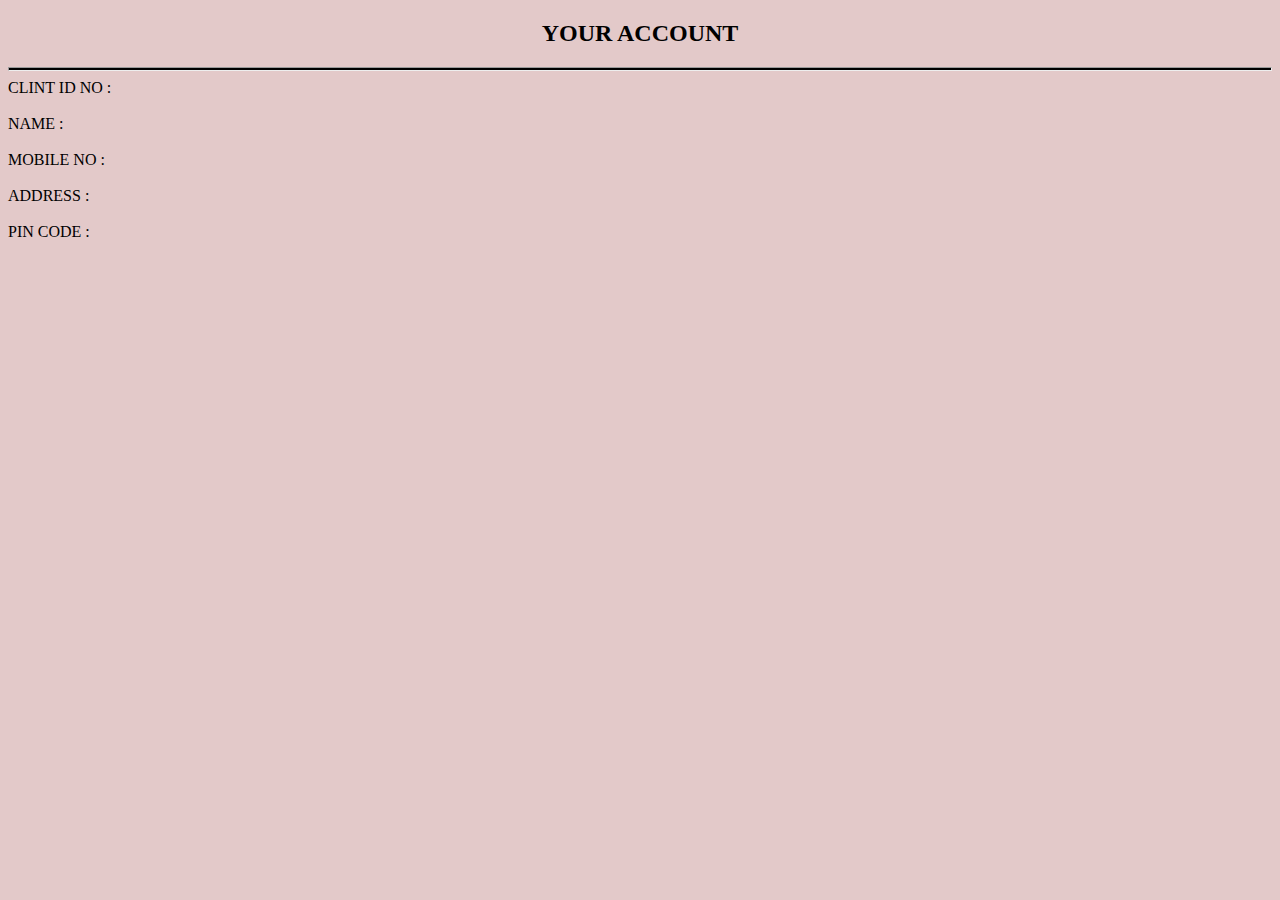
<file: account.html>
<!DOCTYPE html>
<html lang="en">
<head>
    <meta charset="UTF-8">
    <meta name="viewport" content="width=device-width, initial-scale=1.0">
    <title>Document</title>
    <style>
        *{
        background-color: rgb(227, 201, 201);
        }
        hr{
            background-color: black;
            height:2px
        }
    </style>
</head>
<body>
    <h2 align="center"> YOUR ACCOUNT</h2>
    <hr> 
    CLINT ID NO :<BR><BR>
    NAME :<BR><BR>
    MOBILE NO :  <BR><BR>
        ADDRESS :<BR><BR>
            PIN CODE :<BR><BR>
                  
</body>
</html>
</file>
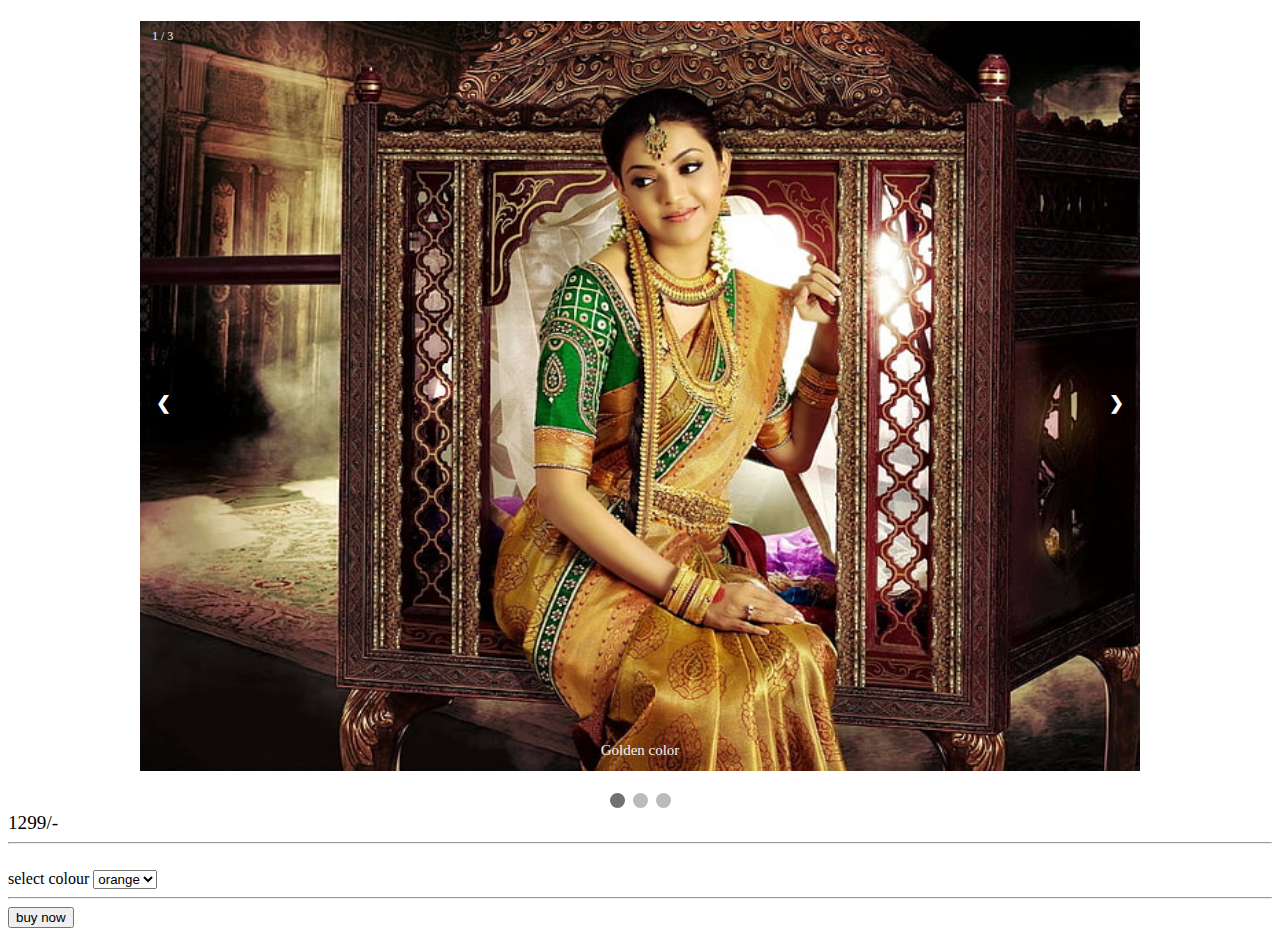
<file: buysaree.html>
<!DOCTYPE html>
<html lang="en">
<head>
    <meta charset="UTF-8">
    <meta name="viewport" content="width=device-width, initial-scale=1.0">
    <title>buysaree</title>
    <link
    rel="stylesheet"
    href="https://cdnjs.cloudflare.com/ajax/libs/font-awesome/6.5.1/css/all.min.css"
    integrity="sha512-DTOQO9RWCH3ppGqcWaEA1BIZOC6xxalwEsw9c2QQeAIftl+Vegovlnee1c9QX4TctnWMn13TZye+giMm8e2LwA=="
    crossorigin="anonymous"
    referrerpolicy="no-referrer"
  />

  <style>
 

  * {box-sizing:border-box}

/* Slideshow container */
.slideshow-container {
  max-width: 1000px;
  position: relative;
  margin: auto;
}

/* Hide the images by default */
.mySlides {
  display: none;

}
/* Next & previous buttons */
.prev, .next {
  cursor: pointer;
  position: absolute;
  top: 50%;
  width: auto;
  margin-top: -22px;
  padding: 16px;
  color: white;
  font-weight: bold;
  font-size: 18px;
  transition: 0.6s ease;
  border-radius: 0 3px 3px 0;
  user-select: none;
}

/* Position the "next button" to the right */
.next {
  right: 0;
  border-radius: 3px 0 0 3px;
}

/* On hover, add a black background color with a little bit see-through */
.prev:hover, .next:hover {
  background-color: rgba(0,0,0,0.8);
}

/* Caption text */
.text {
  color: #f2f2f2;
  font-size: 15px;
  padding: 8px 12px;
  position: absolute;
  bottom: 8px;
  width: 100%;
  text-align: center;
}

/* Number text (1/3 etc) */
.numbertext {
  color: #f2f2f2;
  font-size: 12px;
  padding: 8px 12px;
  position: absolute;
  top: 0;
}

/* The dots/bullets/indicators */
.dot {
  cursor: pointer;
  height: 15px;
  width: 15px;
  margin: 0 2px;
  background-color: #bbb;
  border-radius: 50%;
  display: inline-block;
  transition: background-color 0.6s ease;
}

.active, .dot:hover {
  background-color: #717171;
}

/* Fading animation */
.fade {
  animation-name: fade;
  animation-duration: 1.5s;
}

@keyframes fade {
  from {opacity: .4}
  to {opacity: 1}
}
  </style>

</head>
<body>
<h1></h1>
 
<!-- Slideshow container -->
<div class="slideshow-container">

  <!-- Full-width images with number and caption text -->
  <div class="mySlides fade">
    <div class="numbertext">1 / 3</div>
    <img src="img1.jpeg" style="width:100%">
    <div class="text">Golden color</div>
  </div>

  <div class="mySlides fade">
    <div class="numbertext">2 / 3</div>
    <img src="img2.jpeg" style="width:100%">
    <div class="text">Green colour</div>
  </div>

  <div class="mySlides fade">
    <div class="numbertext">3 / 3</div>
    <img src="img3.jpeg" style="width:100%">
    <div class="text">Blue colour</div>
  </div>

  <!-- Next and previous buttons -->
  <a class="prev" onclick="plusSlides(-1)">&#10094;</a>
  <a class="next" onclick="plusSlides(1)">&#10095;</a>
</div>
<br>

<!-- The dots/circles -->
<div style="text-align:center">
  <span class="dot" onclick="currentSlide(1)"></span>
  <span class="dot" onclick="currentSlide(2)"></span>
  <span class="dot" onclick="currentSlide(3)"></span>
</div>

<script>
 let slideIndex = 1;
showSlides(slideIndex);

// Next/previous controls
function plusSlides(n) {
  showSlides(slideIndex += n);
}

// Thumbnail image controls
function currentSlide(n) {
  showSlides(slideIndex = n);
}

function showSlides(n) {
  let i;
  let slides = document.getElementsByClassName("mySlides");
  let dots = document.getElementsByClassName("dot");
  if (n > slides.length) {slideIndex = 1}
  if (n < 1) {slideIndex = slides.length}
  for (i = 0; i < slides.length; i++) {
    slides[i].style.display = "none";
  }
  for (i = 0; i < dots.length; i++) {
    dots[i].className = dots[i].className.replace(" active", "");
  }
  slides[slideIndex-1].style.display = "block";
  dots[slideIndex-1].className += " active";
}
</script>
<div id="external">

<big><i class="fa-solid fa-indian-rupee-sign"></i> 1299/-</big>
<hr><br>
select colour
<select>
<option value="orange">orange</option>
<option value="pink">pink</option>
<option value="green">green</option>
<option value="purple">purple</option>
<option value="white">white</option>
</select><hr>
<div>
<button>buy now</button>
</div>

</html>
</file>
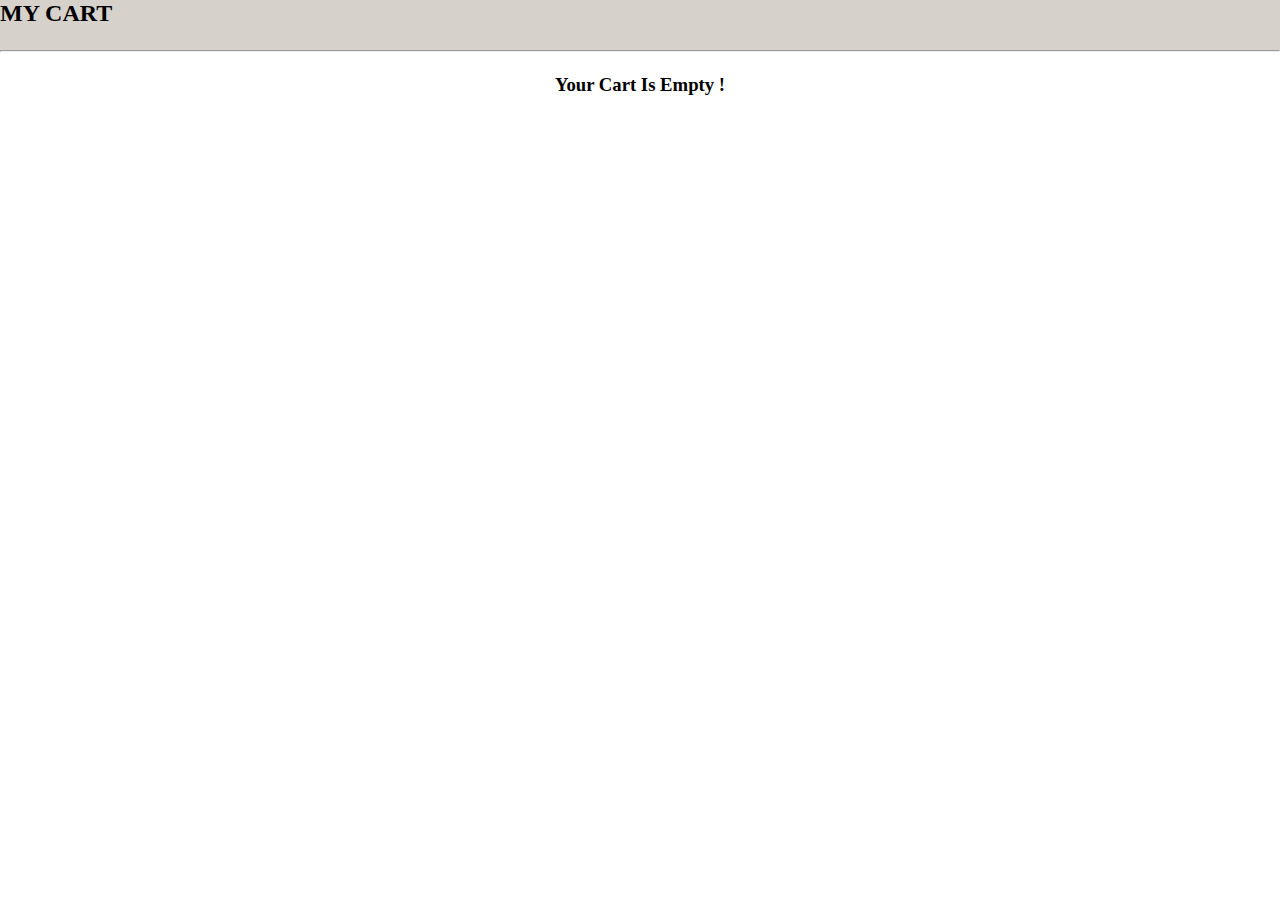
<file: cart.html>
<!DOCTYPE html>
<html lang="en">
<head>
    <meta charset="UTF-8">
    <meta name="viewport" content="width=device-width, initial-scale=1.0">
    <title>Document</title>
   <link  rel="stylesheet" href="https://cdnjs.cloudflare.com/ajax/libs/font-awesome/6.5.1/css/all.min.css"
    integrity="sha512-DTOQO9RWCH3ppGqcWaEA1BIZOC6xxalwEsw9c2QQeAIftl+Vegovlnee1c9QX4TctnWMn13TZye+giMm8e2LwA=="
    crossorigin="anonymous"
    referrerpolicy="no-referrer" />
    <style>
        *{
            margin:0px;
        }
        #div1{
            height:50px;
            background-color: rgb(214, 209, 203);
        }
        div{
            height:100px;
           
        }
      
    </style>
</head>
<body>
    <div id="div1">
    <h2>MY CART </h2>
    </div><hr>
    <div id="div2" >
      
     <h3 align="center"><i class="fa-solid fa-cart-plus"></i> <br>Your Cart Is Empty !</h3>
    </div>
</body>
</html>
</file>
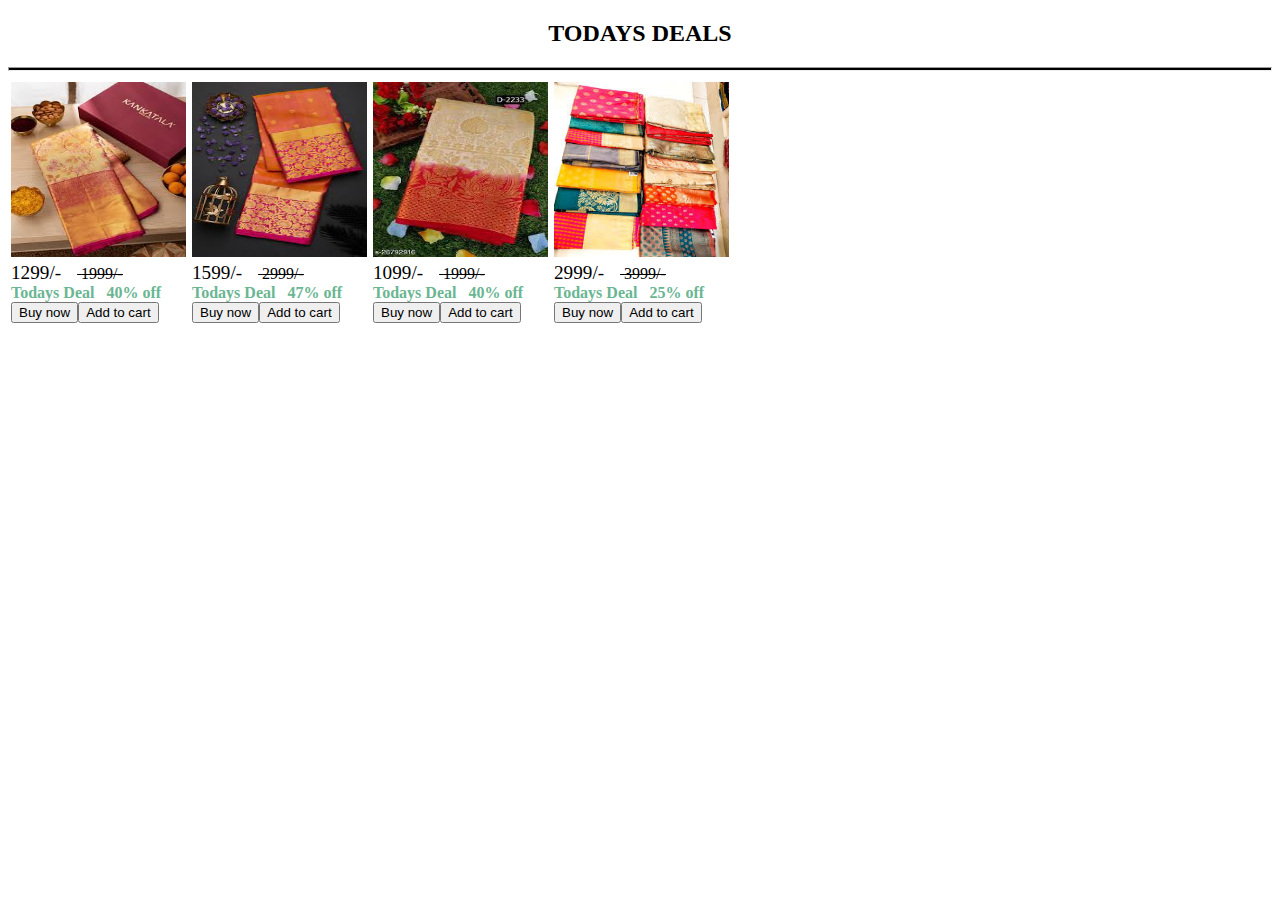
<file: deals.html>
<!DOCTYPE html>
<html lang="en">
<head>
    <meta charset="UTF-8">
    <meta name="viewport" content="width=device-width, initial-scale=1.0">
    <title>Document</title>
    <style>
        hr{
            height:2px;
            background-color: black;
        }
        div{
            height:350px;
            width:235px
        }
        .box{
    height:270px;
    width:175px;
    margin:3px;
    float:left;
}

.box b{
    color: rgb(106, 182, 146);
}

.box2{
    height:380px;
    width:175px;
    margin:3px;
    float:left;
}

.box2 b{
    color: rgb(106, 182, 146);
}
    </style>
</head>
<body>
    <h2 align="center">TODAYS DEALS</h2><hr>
    <div class="box">
        <img src="saree.jpeg" alt="" height="175" width="175" />
        <big><i class="fa-solid fa-indian-rupee-sign"></i> 1299/-</big
        >&nbsp&nbsp&nbsp&nbsp<del>
          <i class="fa-solid fa-indian-rupee-sign"></i> 1999/-</del
        ><br /><b> Todays Deal &nbsp&nbsp40% off</b>
        <input type="button" value="Buy now" onclick="buyfun()"/><input
          type="button"
          value="Add to cart"
        />
      </div>
      <div class="box">
        <img src="sareebox.jpeg" alt="" height="175" width="175" />
        <big><i class="fa-solid fa-indian-rupee-sign"></i> 1599/-</big
        >&nbsp&nbsp&nbsp&nbsp<del>
          <i class="fa-solid fa-indian-rupee-sign"></i> 2999/-</del
        ><br /><b> Todays Deal &nbsp&nbsp47% off</b>
        <input type="button" value="Buy now" /><input
          type="button"
          value="Add to cart"
        />
      </div>
      <div class="box">
        <img src="sareebox2.jpeg" alt="" height="175" width="175" />
        <big><i class="fa-solid fa-indian-rupee-sign"></i> 1099/-</big
        >&nbsp&nbsp&nbsp&nbsp<del>
          <i class="fa-solid fa-indian-rupee-sign"></i> 1999/-</del
        ><br /><b> Todays Deal &nbsp&nbsp40% off</b>
        <input type="button" value="Buy now" /><input
          type="button"
          value="Add to cart"
        />
      </div>
      <div class="box">
        <img src="sareebox3.jpeg" alt="" height="175" width="175" />
        <big><i class="fa-solid fa-indian-rupee-sign"></i> 2999/-</big
        >&nbsp&nbsp&nbsp&nbsp<del>
          <i class="fa-solid fa-indian-rupee-sign"></i> 3999/-</del
        ><br /><b> Todays Deal &nbsp&nbsp25% off</b>
        <input type="button" value="Buy now" /><input
          type="button"
          value="Add to cart"
        />
      </div>
      <br />
  
</body>
</html>
</file>
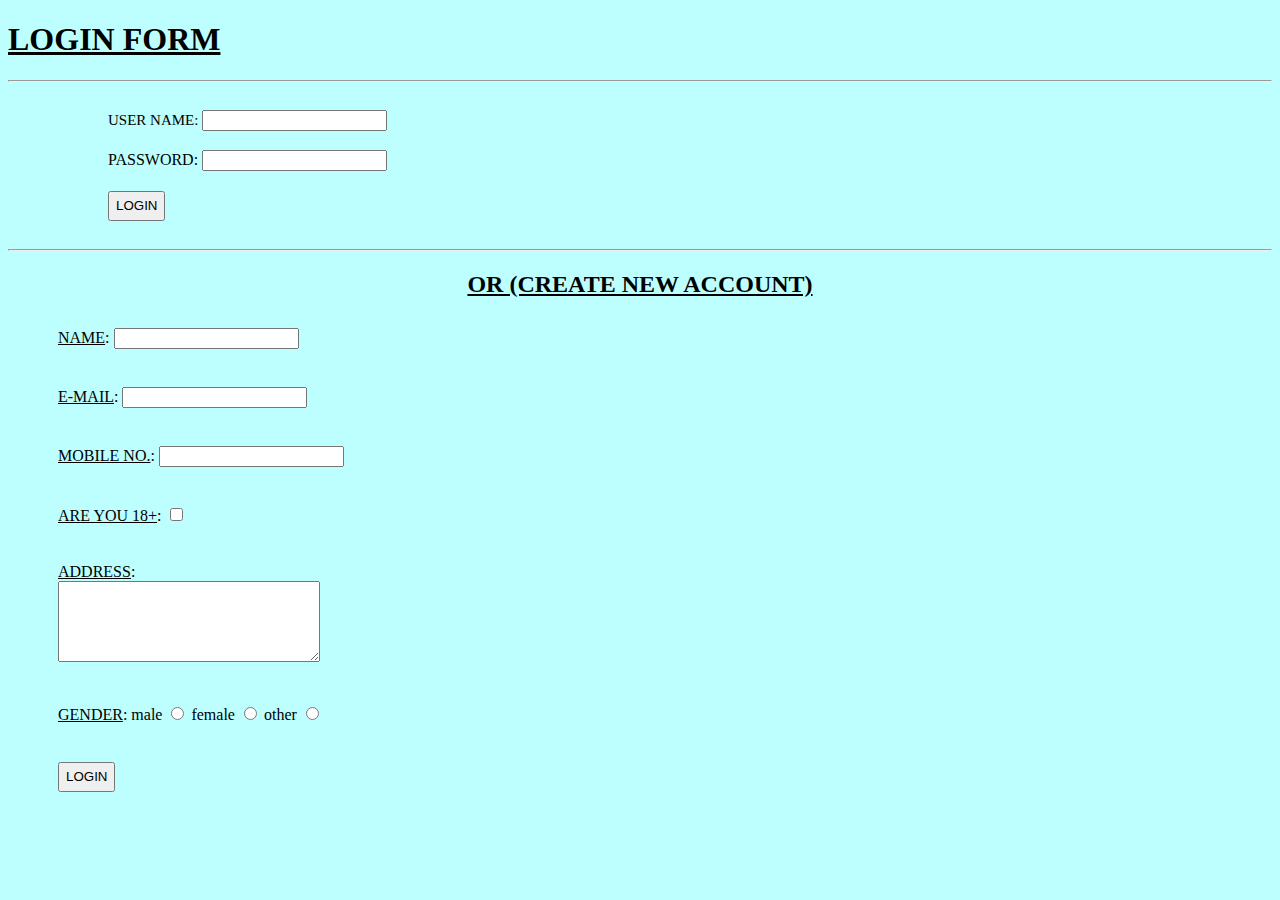
<file: login.html>
<!DOCTYPE html>
<html lang="en">

<head>
    <meta charset="UTF-8">
    <meta name="viewport" content="width=device-width, initial-scale=1.0">
    <title>Document</title>
    <style>
                  
        *{
            align-items:center;
        }
        body {
            
            background: rgb(189, 255, 255);
        }

        h1,h2 {
                   
            text-decoration-line: underline;
        }

        #om {
            height: 20px;
            width: 350px;
            font-size: 15px;
        }

        input[type="button"] {
            height: 30px;
            align-items: center;
        }

        div {
            padding: 10px;
            padding-left: 50px;
        }
          
    </style>
</head>

<body>
    <form>
    <h1>LOGIN FORM</h1>
    <hr>
    <div id="omkar">
        <div id="om">USER NAME: <input type="text"></div>
        <div>PASSWORD: <input type="password"></div>
        <div>
            <input type="button" value="LOGIN" />
        </div>
    </div>
    <hr>
    <h2 align="center">OR (CREATE NEW ACCOUNT)</h2>
    <form>
        <div><u>NAME</u>: <input type="text" name="my name" /></div>
        <br />
     
        <div><u>E-MAIL</u>: <input type="email" name="my email" /></div>
        <br />
        <div>
            <u>MOBILE NO.</u>: <input type="mobile no" name="mobile no" id="" />
        </div>
        <br />
        <div><u>ARE YOU 18+</u>: <input type="checkbox" name="" id="" /></div>
        <br />
        <div>
            <u> ADDRESS</u>:<br />
            <textarea name="" id="" cols="30" rows="5"></textarea>
        </div>
        <br />
        <div>
            <u>GENDER</u>: male <input type="radio" name="My Gender" /> female
            <input type="radio" name="My Gender" /> other
            <input type="radio" name="My Gender" />
        </div>
        <br />
      
        <div>
            <input type="button" value="LOGIN" />
        </div>
    </form>

</body>

</html>
</file>
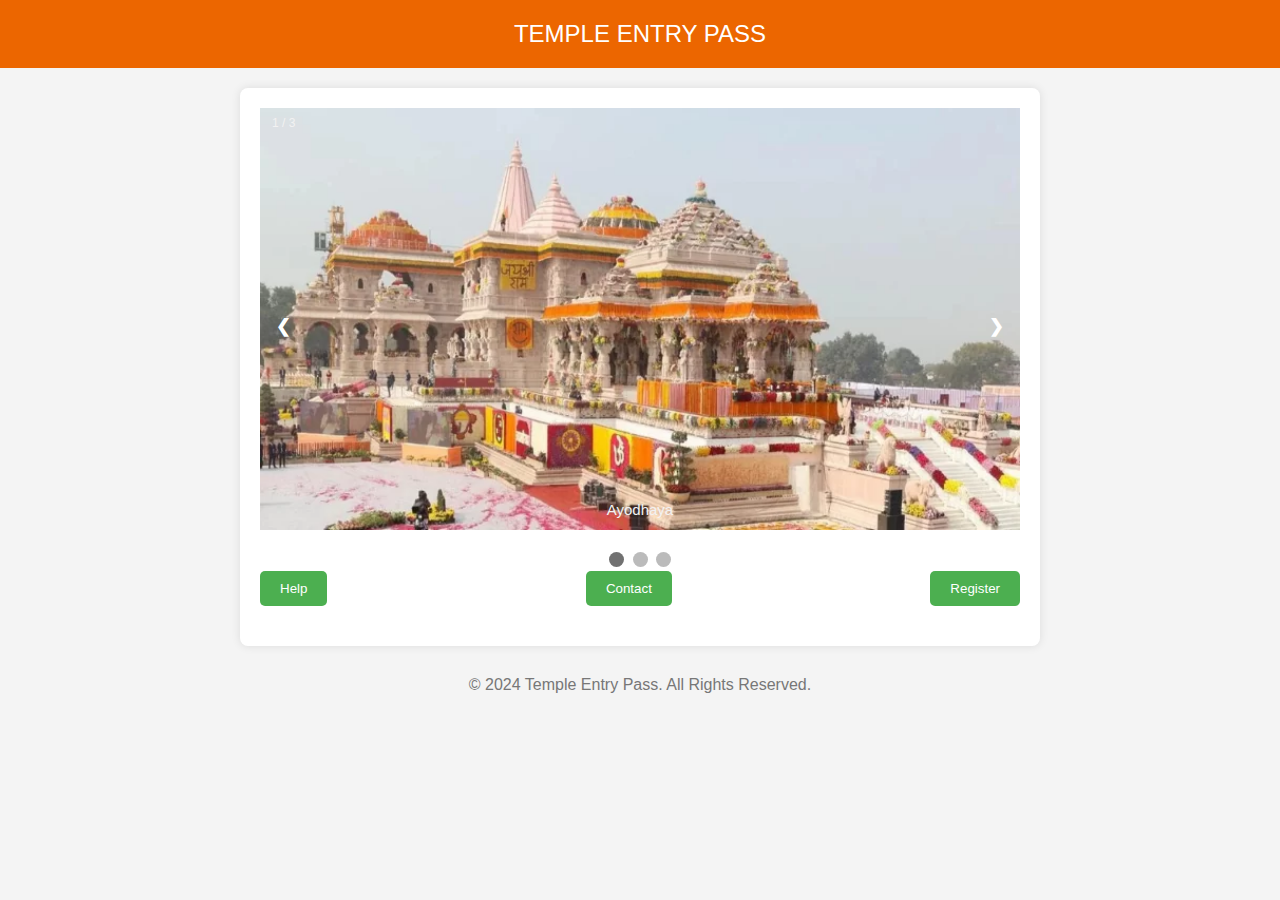
<file: zzpractice.html>
<!DOCTYPE html>
<html lang="en">
<head>
    <meta charset="UTF-8">
    <meta name="viewport" content="width=device-width, initial-scale=1.0">
    <title>Temple Entry Pass</title>
    <style>
        body {
            font-family: Arial, sans-serif;
            background-color: #f4f4f4;
            margin: 0;
            padding: 0;
        }

        .header {
            text-align: center;
            background-color: #ec6600;
            color: white;
            padding: 20px;
            font-size: 24px;
        }

        .container {
            max-width: 800px;
            margin: 20px auto;
            background-color: #fff;
            padding: 20px;
            box-shadow: 0px 0px 10px rgba(0, 0, 0, 0.1);
            border-radius: 8px;
        }

        .buttons {
            display: flex;
            justify-content: space-between;
            margin-bottom: 20px;
        }

        .buttons button {
            padding: 10px 20px;
            border: none;
            background-color: #4CAF50;
            color: white;
            cursor: pointer;
            border-radius: 5px;
        }

        .buttons button:hover {
            background-color: #45a049;
        }

        .temple-selection {
            display: none;
            margin-top: 20px;
        }

        .temple-buttons {
            display: flex;
            flex-direction: column;
            align-items: flex-start;
        }

        .temple-buttons button {
            margin: 5px 0;
            padding: 10px;
            width: 100%;
            border: none;
            background-color: #ddd;
            cursor: pointer;
            border-radius: 5px;
            text-align: left;
        }

        .temple-buttons button.selected {
            background-color: #4CAF50;
            color: white;
        }

        .form-group {
            margin: 15px 0;
        }

        .form-group label {
            display: block;
            margin-bottom: 5px;
        }

        .form-group input, .form-group textarea {
            width: 100%;
            padding: 10px;
            border: 1px solid #ddd;
            border-radius: 5px;
            box-sizing: border-box;
        }

        .submit-section {
            display: none;
        }

        .output-section {
            display: none;
            text-align: center;
            margin-top: 20px;
        }

        .output-section h2 {
            color: #4CAF50;
        }

        .output-section p {
            margin: 10px 0;
        }

        .output-section img {
            max-width: 200px;
            margin-top: 20px;
        }

        .footer {
            text-align: center;
            margin-top: 30px;
            color: #777;
        }


        * {box-sizing:border-box}

/* Slideshow container */
.slideshow-container {
  max-width: 1000px;
  position: relative;
  margin: auto;
}

/* Hide the images by default */
.mySlides {
  display: none;

}
/* Next & previous buttons */
.prev, .next {
  cursor: pointer;
  position: absolute;
  top: 50%;
  width: auto;
  margin-top: -22px;
  padding: 16px;
  color: white;
  font-weight: bold;
  font-size: 18px;
  transition: 0.6s ease;
  border-radius: 0 3px 3px 0;
  user-select: none;
}

/* Position the "next button" to the right */
.next {
  right: 0;
  border-radius: 3px 0 0 3px;
}

/* On hover, add a black background color with a little bit see-through */
.prev:hover, .next:hover {
  background-color: rgba(0,0,0,0.8);
}

/* Caption text */
.text {
  color: #f2f2f2;
  font-size: 15px;
  padding: 8px 12px;
  position: absolute;
  bottom: 8px;
  width: 100%;
  text-align: center;
}

/* Number text (1/3 etc) */
.numbertext {
  color: #f2f2f2;
  font-size: 12px;
  padding: 8px 12px;
  position: absolute;
  top: 0;
}

/* The dots/bullets/indicators */
.dot {
  cursor: pointer;
  height: 15px;
  width: 15px;
  margin: 0 2px;
  background-color: #bbb;
  border-radius: 50%;
  display: inline-block;
  transition: background-color 0.6s ease;
}

.active, .dot:hover {
  background-color: #717171;
}

/* Fading animation */
.fade {
  animation-name: fade;
  animation-duration: 1.5s;
}

@keyframes fade {
  from {opacity: .4}
  to {opacity: 1}
}

    </style>
</head>
<body>

    <div class="header">
        TEMPLE ENTRY PASS
    </div>

    <div class="container">

                <!-- Slideshow container -->
<div class="slideshow-container">

    <!-- Full-width images with number and caption text -->
    <div class="mySlides fade">
      <div class="numbertext">1 / 3</div>
      <img src="Ayodhaya.jpeg" style="width:100%">
      <div class="text">Ayodhaya</div>
    </div>
  
    <div class="mySlides fade">
      <div class="numbertext">2 / 3</div>
      <img src="tuljapur.jpeg" style="width:760px;height:422px;">
      <div class="text">Tuljapur</div>
    </div>
  
    <div class="mySlides fade">
      <div class="numbertext">3 / 3</div>
      <img src="tirupati.jpeg" style=width:760px;height:422px;">
      <div class="text">Tirupatir</div>
    </div>
  
    <!-- Next and previous buttons -->
    <a class="prev" onclick="plusSlides(-1)">&#10094;</a>
    <a class="next" onclick="plusSlides(1)">&#10095;</a>
  </div>
  <br>
  
  <!-- The dots/circles -->
  <div style="text-align:center">
    <span class="dot" onclick="currentSlide(1)"></span>
    <span class="dot" onclick="currentSlide(2)"></span>
    <span class="dot" onclick="currentSlide(3)"></span>
  </div>
  



        <div class="buttons">
            <button onclick="showHelp()">Help</button>
            <button onclick="showContact()">Contact</button>
            <button onclick="showRegister()">Register</button>
        </div>

        <div id="help-section" style="display:none;">
            <h2>Help Section</h2>
            <p>For any assistance, please contact us at support@templepass.com.</p>
        </div>

        <div id="contact-section" style="display:none;">
            <h2>Contact Us</h2>
            <p>Email: contact@templepass.com</p>
            <p>Phone: +91 9881083949</p>
        </div>

        <div id="register-section" class="temple-selection">
            <h2>Select a Temple</h2>
            <div class="temple-buttons">
                <button onclick="selectTemple('Kedarnath')">Kedarnath</button>
                <button onclick="selectTemple('Ayodhya')">Ayodhya</button>
                <button onclick="selectTemple('Tirupati')">Tirupati</button>
                <button onclick="selectTemple('Tuljapur')">Tuljapur</button>
                <button onclick="selectTemple('Pandharpur')">Pandharpur</button>
                <button onclick="selectTemple('Siddhi Vinayak')">Siddhi Vinayak</button>
            </div>

            <div id="temple-details" class="form-group">
                <h3 id="selected-temple">Selected Temple: None</h3>
                <label for="passes">Number of Passes:</label>
                <input type="number" id="passes" placeholder="Enter number of passes" min="1">
            </div>

            <button onclick="proceedToSubmit()" style="width: 100%; padding: 10px 20px; background-color: #4CAF50; color: white; border: none; border-radius: 5px;">Submit</button>
        </div>

        <div id="submit-section" class="submit-section">
            <h2>Purchase Details</h2>
            <p>Temple: <span id="confirm-temple"></span></p>
            <p>Number of Passes: <span id="confirm-passes"></span></p>

            <div class="form-group">
                <label for="name">Name:</label>
                <input type="text" id="name" placeholder="Enter your name">
            </div>
            <div class="form-group">
                <label for="email">Email:</label>
                <input type="email" id="email" placeholder="Enter your email">
            </div>
            <div class="form-group">
                <label for="phone">Phone Number:</label>
                <input type="tel" id="phone" placeholder="Enter your phone number">
            </div>
            <div class="form-group">
                <label for="address">Address:</label>
                <textarea id="address" placeholder="Enter your address"></textarea>
            </div>

            <button onclick="submitForm()" style="width: 100%; padding: 10px 20px; background-color: #4CAF50; color: white; border: none; border-radius: 5px;">Confirm Purchase</button>
        </div>

        <div id="output-section" class="output-section">
            <h2>Thank You!</h2>
            <p>Your purchase is confirmed.</p>
            <p><strong>Name:</strong> <span id="output-name"></span></p>
            <p><strong>Email:</strong> <span id="output-email"></span></p>
            <p><strong>Phone:</strong> <span id="output-phone"></span></p>
            <p><strong>Address:</strong> <span id="output-address"></span></p>
            <p><strong>Temple:</strong> <span id="output-temple"></span></p>
            <p><strong>Number of Passes:</strong> <span id="output-passes"></span></p>
            <img id="temple-image" alt="Temple Image">
        </div>

    </div>

    <div class="footer">
        &copy; 2024 Temple Entry Pass. All Rights Reserved.
    </div>

    <script>
        
 let slideIndex = 1;
showSlides(slideIndex);

// Next/previous controls
function plusSlides(n) {
  showSlides(slideIndex += n);
}

// Thumbnail image controls
function currentSlide(n) {
  showSlides(slideIndex = n);
}

function showSlides(n) {
  let i;
  let slides = document.getElementsByClassName("mySlides");
  let dots = document.getElementsByClassName("dot");
  if (n > slides.length) {slideIndex = 1}
  if (n < 1) {slideIndex = slides.length}
  for (i = 0; i < slides.length; i++) {
    slides[i].style.display = "none";
  }
  for (i = 0; i < dots.length; i++) {
    dots[i].className = dots[i].className.replace(" active", "");
  }
  slides[slideIndex-1].style.display = "block";
  dots[slideIndex-1].className += " active";
}
        let selectedTemple = '';

        function showHelp() {
            hideAllSections();
            document.getElementById('help-section').style.display = 'block';
        }

        function showContact() {
            hideAllSections();
            document.getElementById('contact-section').style.display = 'block';
        }

        function showRegister() {
            hideAllSections();
            document.getElementById('register-section').style.display = 'block';
        }

        function hideAllSections() {
            document.getElementById('help-section').style.display = 'none';
            document.getElementById('contact-section').style.display = 'none';
            document.getElementById('register-section').style.display = 'none';
            document.getElementById('submit-section').style.display = 'none';
            document.getElementById('output-section').style.display = 'none';
        }

        function selectTemple(temple) {
            selectedTemple = temple;
            document.getElementById('selected-temple').innerText = 'Selected Temple: ' + temple;
            document.querySelectorAll('.temple-buttons button').forEach(btn => btn.classList.remove('selected'));
            document.querySelector(`.temple-buttons button[onclick="selectTemple('${temple}')"]`).classList.add('selected');
        }

        function proceedToSubmit() {
            const passes = document.getElementById('passes').value;
            if (selectedTemple && passes) {
                document.getElementById('confirm-temple').innerText = selectedTemple;
                document.getElementById('confirm-passes').innerText = passes;
                document.getElementById('submit-section').style.display = 'block';
            } else {
                alert('Please select a temple and enter the number of passes.');
            }
        }

        function submitForm() {
            const name = document.getElementById('name').value;
            const email = document.getElementById('email').value;
            const phone = document.getElementById('phone').value;
            const address = document.getElementById('address').value;

            if (name && email && phone && address) {
                document.getElementById('output-name').innerText = name;
                document.getElementById('output-email').innerText = email;
                document.getElementById('output-phone').innerText = phone;
                document.getElementById('output-address').innerText = address;
                document.getElementById('output-temple').innerText = selectedTemple;
                document.getElementById('output-passes').innerText = document.getElementById('passes').value;

                // Set temple image
                let templeImage = '';
                switch (selectedTemple) {
                    case 'Kedarnath':
                        templeImage = 'Kedarnath.jpeg';
                        break;
                    case 'Ayodhya':
                        templeImage = 'Ayodhaya.jpeg';
                        break;
                    case 'Tirupati':
                        templeImage = 'tirupati.jpeg';
                        break;
                    case 'Tuljapur':
                        templeImage = 'tuljapur.jpeg';
                        break;
                    case 'Pandharpur':
                        templeImage = 'pandherpur.jpeg';
                        break;
                    case 'Siddhi Vinayak':
                        templeImage = 'siddhi_vinayak.jpg';
                        break;
                    default:
                        templeImage = '';
                }
                document.getElementById('temple-image').src = templeImage;

                hideAllSections();
                document.getElementById('output-section').style.display = 'block';
            } else {
                alert('Please fill all the details.');
            }
        }
    </script>

</body>
</html>
</file>
